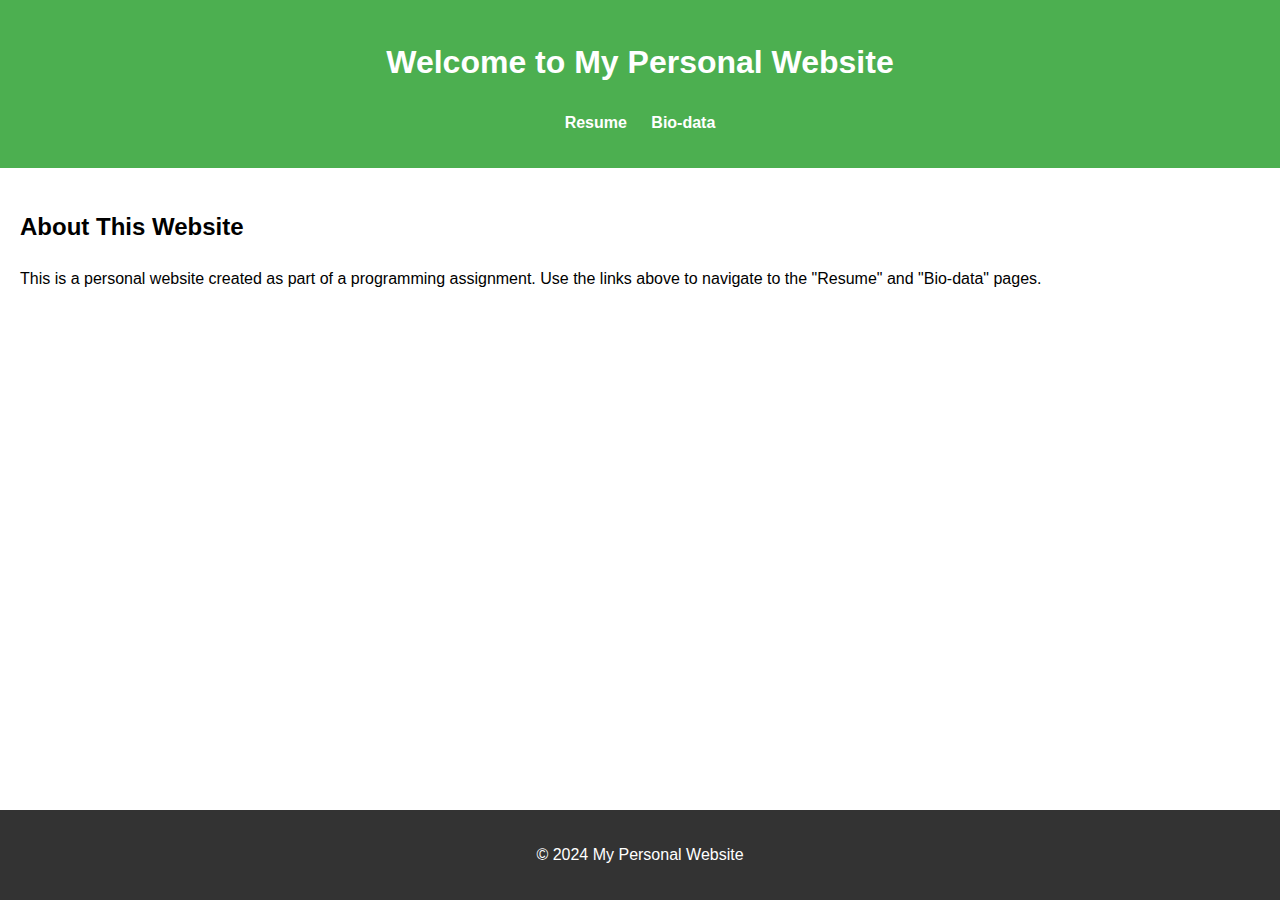
<file: index.html>
<!DOCTYPE html>
<html lang="en">
<head>
    <meta charset="UTF-8">
    <meta name="viewport" content="width=device-width, initial-scale=1.0">
    <title>My Personal Website</title>
    <link rel="stylesheet" href="style.css">
</head>
<body>
    <header>
        <h1>Welcome to My Personal Website</h1>
        <nav>
            <ul>
                <li><a href="resume.html">Resume</a></li>
                <li><a href="bio.html">Bio-data</a></li>
            </ul>
        </nav>
    </header>
    <main>
        <h2>About This Website</h2>
        <p>This is a personal website created as part of a programming assignment. Use the links above to navigate to the "Resume" and "Bio-data" pages.</p>
    </main>
    <footer>
        <p>&copy; 2024 My Personal Website</p>
    </footer>
</body>
</html>
</file>
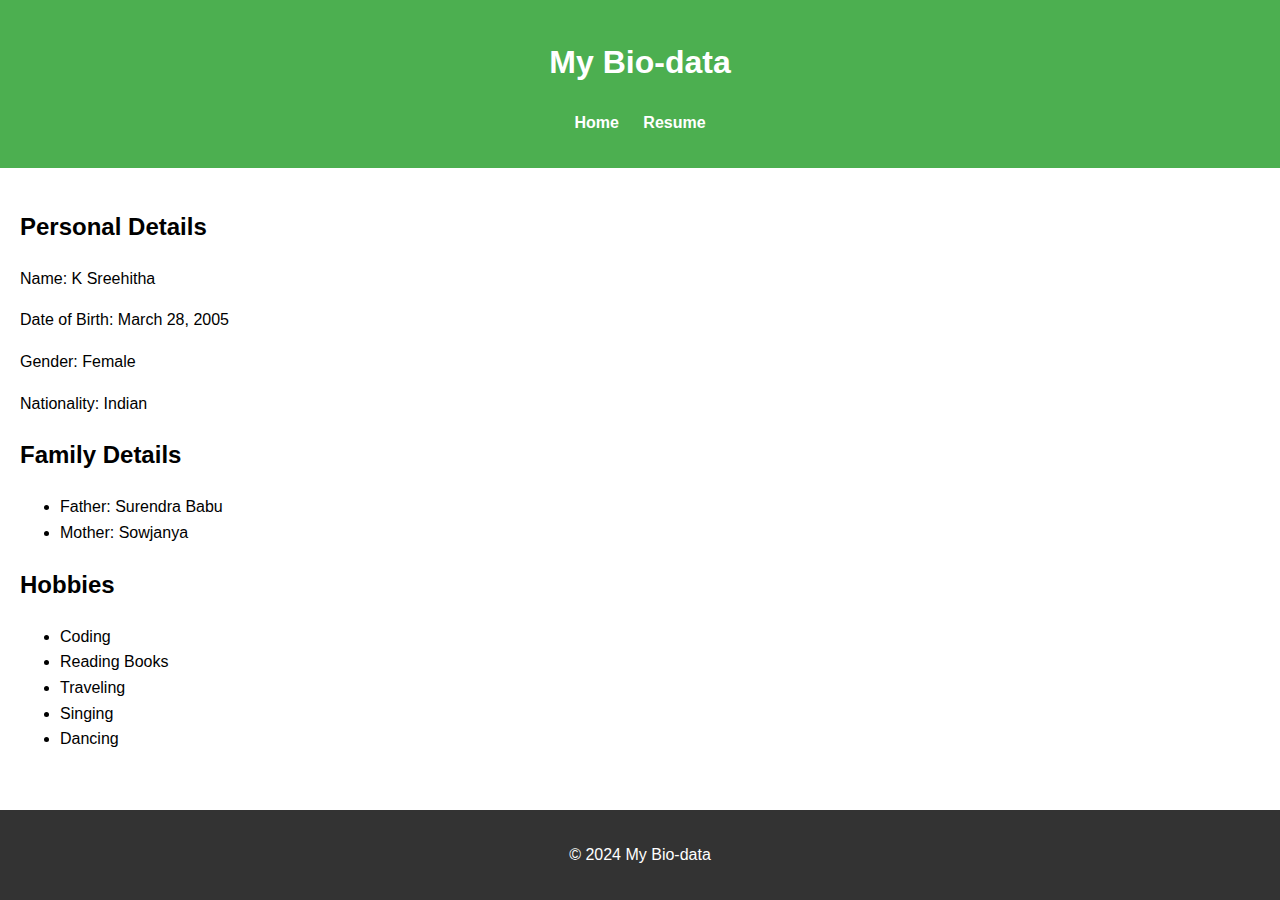
<file: bio.html>
<!DOCTYPE html>
<html lang="en">
<head>
    <meta charset="UTF-8">
    <meta name="viewport" content="width=device-width, initial-scale=1.0">
    <title>Bio-data</title>
    <link rel="stylesheet" href="style.css">
</head>
<body>
    <header>
        <h1>My Bio-data</h1>
        <nav>
            <ul>
                <li><a href="index.html">Home</a></li>
                <li><a href="resume.html">Resume</a></li>
            </ul>
        </nav>
    </header>
    <main>
        <section>
            <h2>Personal Details</h2>
            <p>Name: K Sreehitha</p>
            <p>Date of Birth: March 28, 2005</p>
            <p>Gender: Female</p>
            <p>Nationality: Indian</p>
        </section>
        <section>
            <h2>Family Details</h2>
            <ul>
                <li>Father: Surendra Babu</li>
                <li>Mother: Sowjanya</li>
            </ul>
        </section>
        <section>
            <h2>Hobbies</h2>
            <ul>
                <li>Coding</li>
                <li>Reading Books</li>
                <li>Traveling</li>
                <li>Singing</li>
                <li>Dancing</li>
            </ul>
        </section>
    </main>
    <footer>
        <p>&copy; 2024 My Bio-data</p>
    </footer>
</body>
</html>
</file>
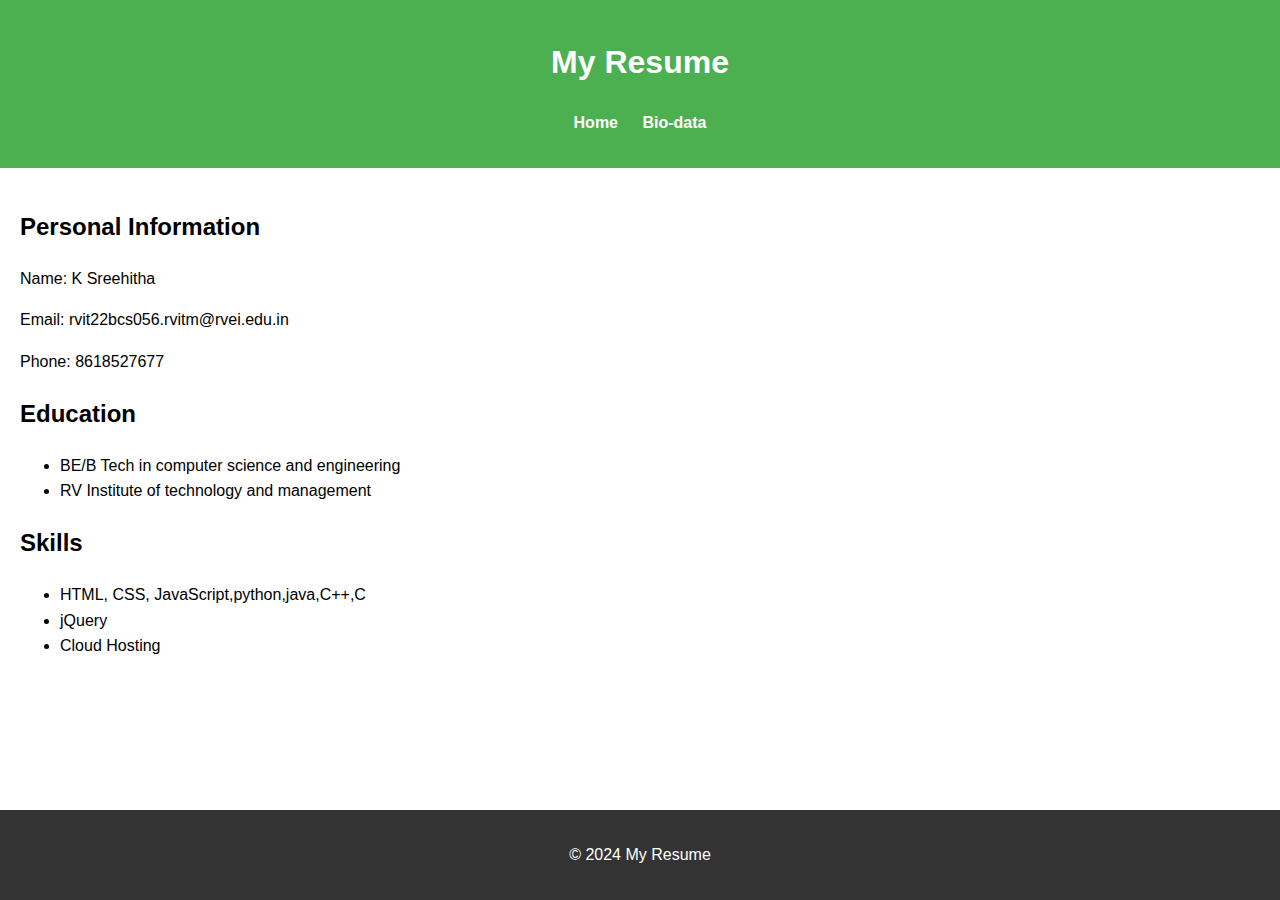
<file: resume.html>
<!DOCTYPE html>
<html lang="en">
<head>
    <meta charset="UTF-8">
    <meta name="viewport" content="width=device-width, initial-scale=1.0">
    <title>Resume</title>
    <link rel="stylesheet" href="style.css">
</head>
<body>
    <header>
        <h1>My Resume</h1>
        <nav>
            <ul>
                <li><a href="index.html">Home</a></li>
                <li><a href="bio.html">Bio-data</a></li>
            </ul>
        </nav>
    </header>
    <main>
        <section>
            <h2>Personal Information</h2>
            <p>Name: K Sreehitha</p>
            <p>Email: rvit22bcs056.rvitm@rvei.edu.in</p>
            <p>Phone: 8618527677</p>
        </section>
        <section>
            <h2>Education</h2>
            <ul>
                <li>BE/B Tech in computer science and engineering</li>
                <li>RV Institute of technology and management</li>
            </ul>
        </section>
        <section>
            <h2>Skills</h2>
            <ul>
                <li>HTML, CSS, JavaScript,python,java,C++,C</li>
                <li>jQuery</li>
                <li>Cloud Hosting</li>
            </ul>
        </section>
    </main>
    <footer>
        <p>&copy; 2024 My Resume</p>
    </footer>
</body>
</html>
</file>
<file: style.css>
/* General styling */
body {
    font-family: Arial, sans-serif;
    margin: 0;
    padding: 0;
    box-sizing: border-box;
    line-height: 1.6;
}

header {
    background-color: #4CAF50;
    color: white;
    padding: 1rem 0;
    text-align: center;
}

header nav ul {
    list-style: none;
    padding: 0;
}

header nav ul li {
    display: inline;
    margin: 0 10px;
}

header nav ul li a {
    color: white;
    text-decoration: none;
    font-weight: bold;
}

main {
    padding: 20px;
}

footer {
    background-color: #333;
    color: white;
    text-align: center;
    padding: 1rem 0;
    position: fixed;
    bottom: 0;
    width: 100%;
}
</file>
